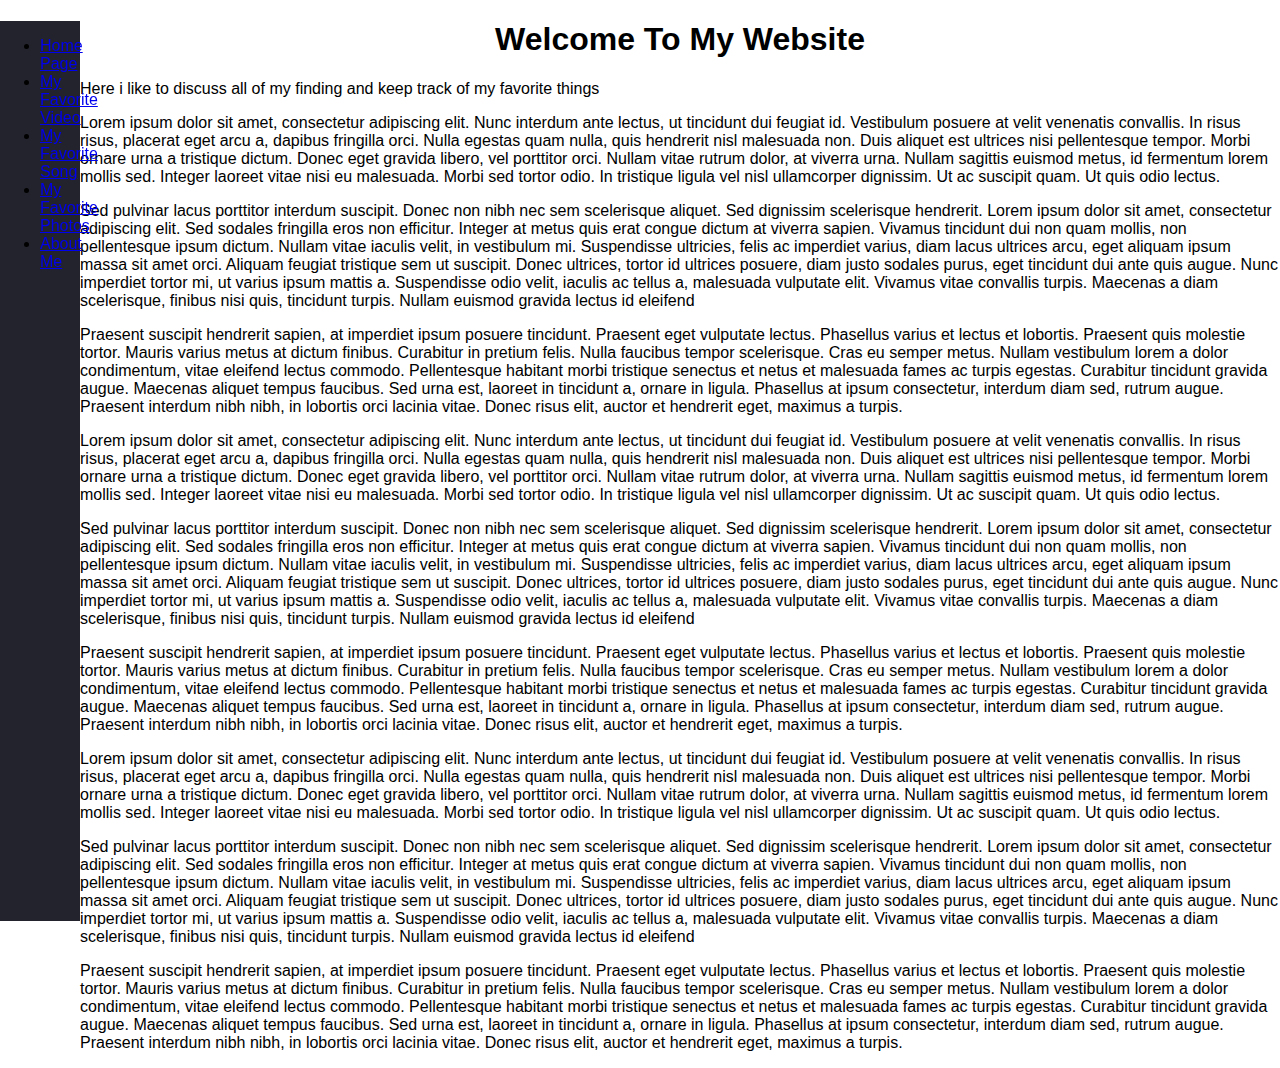
<file: index.html>
<!DOCTYPE html>
<html lang="en">
<head>
  <meta charset="UTF-8">
  <meta name="viewport" content="width=device-width, initial-scale=1.0">
  <title>Rowan Mayer</title>
  <link rel="stylesheet" href="styles.css"
</head>
<body>
  <nav class="navbar">
    <ul>
      <li><a href="index.html">Home Page</a></li>
      <li><a href="myfavvid.html">My Favorite Video</a></li>
      <li><a href="myfavsong.html">My Favorite Song</a></li>
      <li><a href="myfavphoto.html">My Favorite Photos</a></li>
      <li><a href="aboutme.html">About Me</a></li>
    </ul>
  </nav>
<main>
  <h1>Welcome To My Website</h1>
  <p>Here i like to discuss all of my finding and keep track of my favorite things</p>

  <p>
    Lorem ipsum dolor sit amet, consectetur adipiscing elit. Nunc interdum ante lectus, 
    ut tincidunt dui feugiat id. Vestibulum posuere at velit venenatis convallis. In risus 
    risus, placerat eget arcu a, dapibus fringilla orci. Nulla egestas quam nulla, quis hendrerit 
    nisl malesuada non. Duis aliquet est ultrices nisi pellentesque tempor. Morbi ornare urna a 
    tristique dictum. Donec eget gravida libero, vel porttitor orci. Nullam vitae rutrum dolor, 
    at viverra urna. Nullam sagittis euismod metus, id fermentum lorem mollis sed. Integer laoreet 
    vitae nisi eu malesuada. Morbi sed tortor odio. In tristique ligula vel nisl ullamcorper dignissim. Ut ac suscipit quam. Ut quis odio lectus.
  </p>
  <p>
    Sed pulvinar lacus porttitor interdum suscipit. Donec non nibh nec sem scelerisque aliquet. Sed dignissim scelerisque hendrerit. Lorem ipsum dolor sit 
    amet, consectetur adipiscing elit. Sed sodales fringilla eros non efficitur. Integer at metus quis erat congue dictum at viverra sapien. Vivamus tincidunt 
    dui non quam mollis, non pellentesque ipsum dictum. Nullam vitae iaculis velit, in vestibulum mi. Suspendisse ultricies, felis ac imperdiet varius, diam 
    lacus ultrices arcu, eget aliquam ipsum massa sit amet orci. Aliquam feugiat tristique sem ut suscipit. Donec ultrices, tortor id ultrices posuere, diam 
    justo sodales purus, eget tincidunt dui ante quis augue. Nunc imperdiet tortor mi, ut varius ipsum mattis a. Suspendisse odio velit, iaculis ac tellus a, 
    malesuada vulputate elit. Vivamus vitae convallis turpis. Maecenas a diam scelerisque, finibus nisi quis, tincidunt turpis. Nullam euismod gravida lectus 
    id eleifend
  </p>
  <p>
    Praesent suscipit hendrerit sapien, at imperdiet ipsum posuere tincidunt. Praesent eget vulputate lectus. Phasellus varius et lectus et lobortis. 
    Praesent quis molestie tortor. Mauris varius metus at dictum finibus. Curabitur in pretium felis. Nulla faucibus tempor scelerisque. Cras eu semper metus. 
    Nullam vestibulum lorem a dolor condimentum, vitae eleifend lectus commodo. Pellentesque habitant morbi tristique senectus et netus et malesuada fames ac 
    turpis egestas. Curabitur tincidunt gravida augue. Maecenas aliquet tempus faucibus. Sed urna est, laoreet in tincidunt a, ornare in ligula. Phasellus at 
    ipsum consectetur, interdum diam sed, rutrum augue. Praesent interdum nibh nibh, in lobortis orci lacinia vitae. Donec risus elit, auctor et hendrerit eget, 
    maximus a turpis.
  </p>
  <p>
    Lorem ipsum dolor sit amet, consectetur adipiscing elit. Nunc interdum ante lectus, 
    ut tincidunt dui feugiat id. Vestibulum posuere at velit venenatis convallis. In risus 
    risus, placerat eget arcu a, dapibus fringilla orci. Nulla egestas quam nulla, quis hendrerit 
    nisl malesuada non. Duis aliquet est ultrices nisi pellentesque tempor. Morbi ornare urna a 
    tristique dictum. Donec eget gravida libero, vel porttitor orci. Nullam vitae rutrum dolor, 
    at viverra urna. Nullam sagittis euismod metus, id fermentum lorem mollis sed. Integer laoreet 
    vitae nisi eu malesuada. Morbi sed tortor odio. In tristique ligula vel nisl ullamcorper dignissim. Ut ac suscipit quam. Ut quis odio lectus.
  </p>
  <p>
    Sed pulvinar lacus porttitor interdum suscipit. Donec non nibh nec sem scelerisque aliquet. Sed dignissim scelerisque hendrerit. Lorem ipsum dolor sit 
    amet, consectetur adipiscing elit. Sed sodales fringilla eros non efficitur. Integer at metus quis erat congue dictum at viverra sapien. Vivamus tincidunt 
    dui non quam mollis, non pellentesque ipsum dictum. Nullam vitae iaculis velit, in vestibulum mi. Suspendisse ultricies, felis ac imperdiet varius, diam 
    lacus ultrices arcu, eget aliquam ipsum massa sit amet orci. Aliquam feugiat tristique sem ut suscipit. Donec ultrices, tortor id ultrices posuere, diam 
    justo sodales purus, eget tincidunt dui ante quis augue. Nunc imperdiet tortor mi, ut varius ipsum mattis a. Suspendisse odio velit, iaculis ac tellus a, 
    malesuada vulputate elit. Vivamus vitae convallis turpis. Maecenas a diam scelerisque, finibus nisi quis, tincidunt turpis. Nullam euismod gravida lectus 
    id eleifend
  </p>
  <p>
    Praesent suscipit hendrerit sapien, at imperdiet ipsum posuere tincidunt. Praesent eget vulputate lectus. Phasellus varius et lectus et lobortis. 
    Praesent quis molestie tortor. Mauris varius metus at dictum finibus. Curabitur in pretium felis. Nulla faucibus tempor scelerisque. Cras eu semper metus. 
    Nullam vestibulum lorem a dolor condimentum, vitae eleifend lectus commodo. Pellentesque habitant morbi tristique senectus et netus et malesuada fames ac 
    turpis egestas. Curabitur tincidunt gravida augue. Maecenas aliquet tempus faucibus. Sed urna est, laoreet in tincidunt a, ornare in ligula. Phasellus at 
    ipsum consectetur, interdum diam sed, rutrum augue. Praesent interdum nibh nibh, in lobortis orci lacinia vitae. Donec risus elit, auctor et hendrerit eget, 
    maximus a turpis.
  </p>
  <p>
    Lorem ipsum dolor sit amet, consectetur adipiscing elit. Nunc interdum ante lectus, 
    ut tincidunt dui feugiat id. Vestibulum posuere at velit venenatis convallis. In risus 
    risus, placerat eget arcu a, dapibus fringilla orci. Nulla egestas quam nulla, quis hendrerit 
    nisl malesuada non. Duis aliquet est ultrices nisi pellentesque tempor. Morbi ornare urna a 
    tristique dictum. Donec eget gravida libero, vel porttitor orci. Nullam vitae rutrum dolor, 
    at viverra urna. Nullam sagittis euismod metus, id fermentum lorem mollis sed. Integer laoreet 
    vitae nisi eu malesuada. Morbi sed tortor odio. In tristique ligula vel nisl ullamcorper dignissim. Ut ac suscipit quam. Ut quis odio lectus.
  </p>
  <p>
    Sed pulvinar lacus porttitor interdum suscipit. Donec non nibh nec sem scelerisque aliquet. Sed dignissim scelerisque hendrerit. Lorem ipsum dolor sit 
    amet, consectetur adipiscing elit. Sed sodales fringilla eros non efficitur. Integer at metus quis erat congue dictum at viverra sapien. Vivamus tincidunt 
    dui non quam mollis, non pellentesque ipsum dictum. Nullam vitae iaculis velit, in vestibulum mi. Suspendisse ultricies, felis ac imperdiet varius, diam 
    lacus ultrices arcu, eget aliquam ipsum massa sit amet orci. Aliquam feugiat tristique sem ut suscipit. Donec ultrices, tortor id ultrices posuere, diam 
    justo sodales purus, eget tincidunt dui ante quis augue. Nunc imperdiet tortor mi, ut varius ipsum mattis a. Suspendisse odio velit, iaculis ac tellus a, 
    malesuada vulputate elit. Vivamus vitae convallis turpis. Maecenas a diam scelerisque, finibus nisi quis, tincidunt turpis. Nullam euismod gravida lectus 
    id eleifend
  </p>
  <p>
    Praesent suscipit hendrerit sapien, at imperdiet ipsum posuere tincidunt. Praesent eget vulputate lectus. Phasellus varius et lectus et lobortis. 
    Praesent quis molestie tortor. Mauris varius metus at dictum finibus. Curabitur in pretium felis. Nulla faucibus tempor scelerisque. Cras eu semper metus. 
    Nullam vestibulum lorem a dolor condimentum, vitae eleifend lectus commodo. Pellentesque habitant morbi tristique senectus et netus et malesuada fames ac 
    turpis egestas. Curabitur tincidunt gravida augue. Maecenas aliquet tempus faucibus. Sed urna est, laoreet in tincidunt a, ornare in ligula. Phasellus at 
    ipsum consectetur, interdum diam sed, rutrum augue. Praesent interdum nibh nibh, in lobortis orci lacinia vitae. Donec risus elit, auctor et hendrerit eget, 
    maximus a turpis.
  </p>
</main>

</body>
</html>
</file>
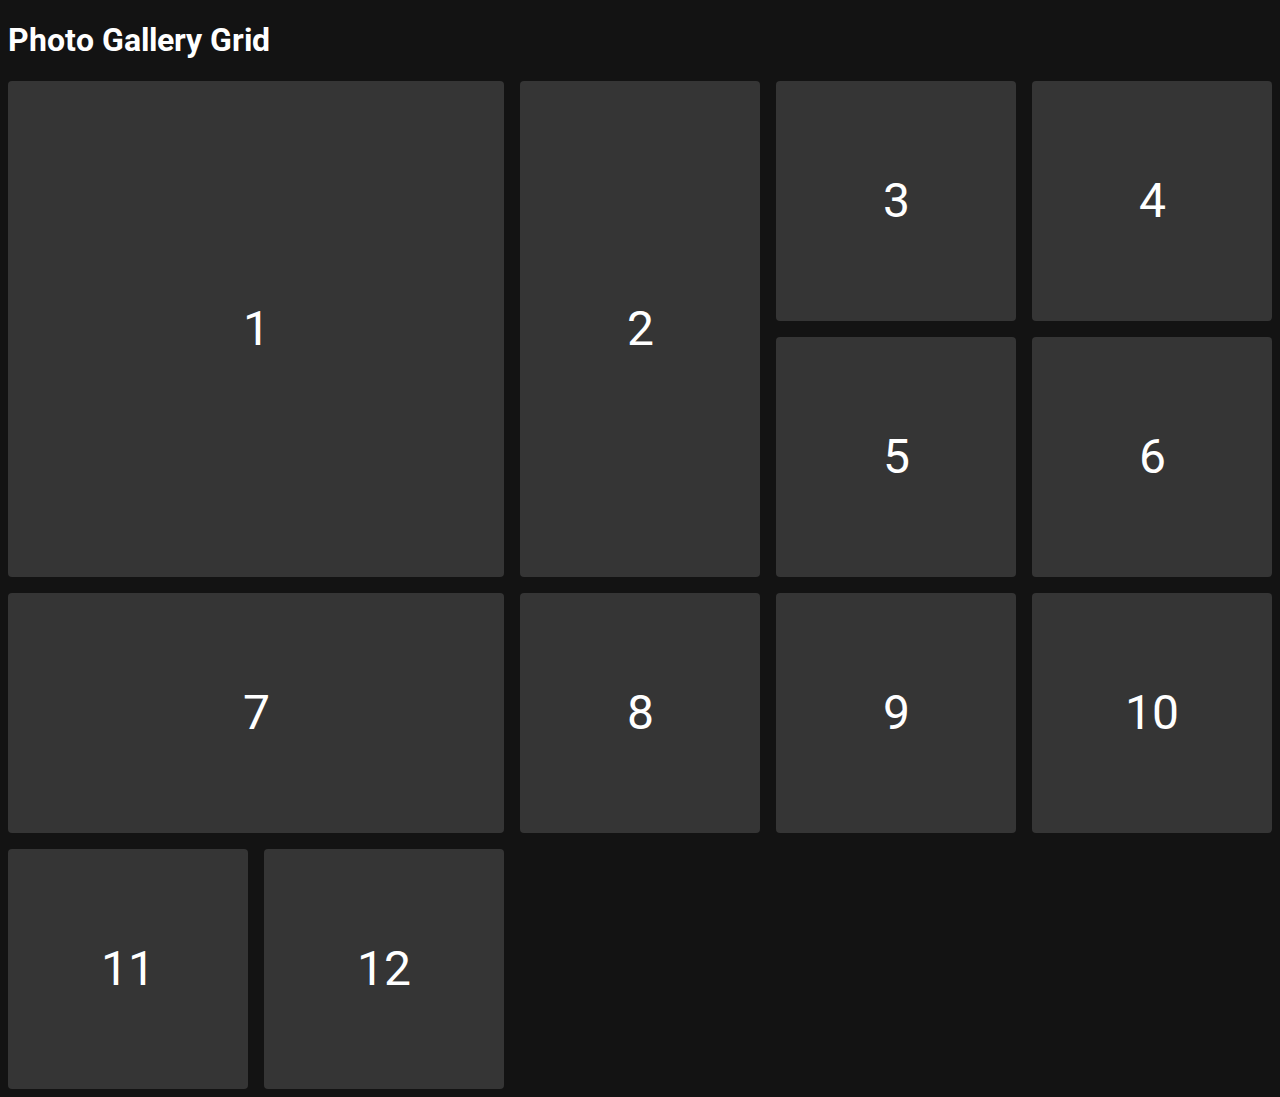
<file: myfavphoto.html>
<!DOCTYPE html>
<html lang="en">
<head>
    <meta charset="UTF-8">
    <meta name="viewport" content="width=device-width, initial-scale=1.0">
    <title>Document</title>
    <link rel="stylesheet" href="myfavphoto.css">
</head>
<body>
    <h1>Photo Gallery Grid</h1>

    <div class="photo-grid">
      <div
        class="card card-tall card-wide"
        style="background-image:url('https://images.unsplash.com/photo-1558981359-219d6364c9c8?ixlib=rb-1.2.1&ixid=eyJhcHBfaWQiOjEyMDd9&auto=format&fit=crop&w=2100&q=80')"
      >
        1
      </div>
      <div
        class="card card-tall"
        style="background-image:url('https://images.unsplash.com/photo-1583585635793-0e1894c169bd?ixlib=rb-1.2.1&ixid=eyJhcHBfaWQiOjEyMDd9&auto=format&fit=crop&w=913&q=80')"
      >
        2
      </div>
      <div
        class="card"
        style="background-image:url('https://images.unsplash.com/photo-1583531172005-814191b8b6c0?ixlib=rb-1.2.1&ixid=eyJhcHBfaWQiOjEyMDd9&auto=format&fit=crop&w=975&q=80')"
      >
        3
      </div>
      <div
        class="card"
        style="background-image:url('https://images.unsplash.com/photo-1583426573939-97d09302d76a?ixlib=rb-1.2.1&ixid=eyJhcHBfaWQiOjEyMDd9&auto=format&fit=crop&w=968&q=80')"
      >
        4
      </div>
      <div
        class="card"
        style="background-image:url('https://images.unsplash.com/photo-1583532452513-a02186582ccd?ixlib=rb-1.2.1&ixid=eyJhcHBfaWQiOjEyMDd9&auto=format&fit=crop&w=1950&q=80')"
      >
        5
      </div>
      <div
        class="card"
        style="background-image:url('https://images.unsplash.com/photo-1583445013765-46c20c4a6772?ixlib=rb-1.2.1&ixid=eyJhcHBfaWQiOjEyMDd9&auto=format&fit=crop&w=1950&q=80')"
      >
        6
      </div>
      <div
        class="card card-wide"
        style="background-image:url('https://images.unsplash.com/photo-1583562835057-a62d1beffbf3?ixlib=rb-1.2.1&ixid=eyJhcHBfaWQiOjEyMDd9&auto=format&fit=crop&w=949&q=80')"
      >
        7
      </div>
      <div
        class="card"
        style="background-image:url('https://images.unsplash.com/photo-1583483425010-c566431a7710?ixlib=rb-1.2.1&ixid=eyJhcHBfaWQiOjEyMDd9&auto=format&fit=crop&w=1951&q=80')"
      >
        8
      </div>
      <div
        class="card"
        style="background-image:url('https://images.unsplash.com/photo-1583500557349-fb5238f8d946?ixlib=rb-1.2.1&ixid=eyJhcHBfaWQiOjEyMDd9&auto=format&fit=crop&w=1949&q=80')"
      >
        9
      </div>
      <div
        class="card"
        style="background-image:url('https://images.unsplash.com/photo-1583468323330-9032ad490fed?ixlib=rb-1.2.1&ixid=eyJhcHBfaWQiOjEyMDd9&auto=format&fit=crop&w=1955&q=80')"
      >
        10
      </div>
      <div
        class="card"
        style="background-image:url('https://images.unsplash.com/photo-1583425423320-2386622cd2e4?ixlib=rb-1.2.1&ixid=eyJhcHBfaWQiOjEyMDd9&auto=format&fit=crop&w=1980&q=80')"
      >
        11
      </div>
      <div
        class="card"
        style="background-image:url('https://images.unsplash.com/photo-1583518257225-f9a8081f6a84?ixlib=rb-1.2.1&ixid=eyJhcHBfaWQiOjEyMDd9&auto=format&fit=crop&w=1950&q=80')"
      >
        12
      </div>
    </div>
</body>
</html>
</file>
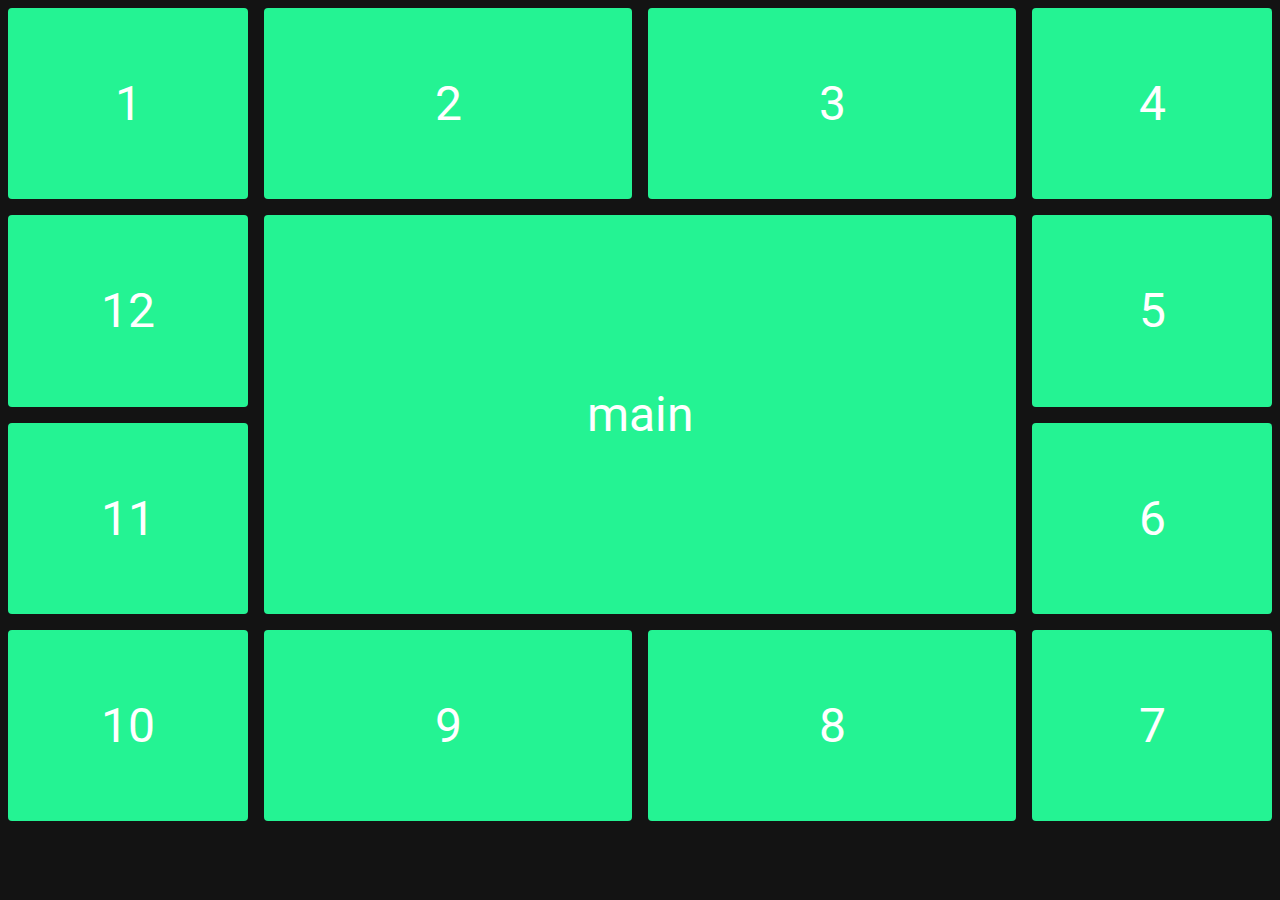
<file: myfavsong.html>
<!DOCTYPE html>
<html lang="en">
<head>
    <meta charset="UTF-8">
    <meta name="viewport" content="width=device-width, initial-scale=1.0">
    <link rel="stylesheet" href="myfavsong.css">
    <title>My Fav Vid!</title>
</head>
<body>
    <section class="animated-grid">
        <div class="card">1</div>
        <div class="card">2</div>
        <div class="card">3</div>
        <div class="card">4</div>
        <div class="card">5</div>
        <div class="card">6</div>
        <div class="card">7</div>
        <div class="card">8</div>
        <div class="card">9</div>
        <div class="card">10</div>
        <div class="card">11</div>
        <div class="card">12</div>
        <div class="card">main</div>
    </section>
</body>
</html>
</file>
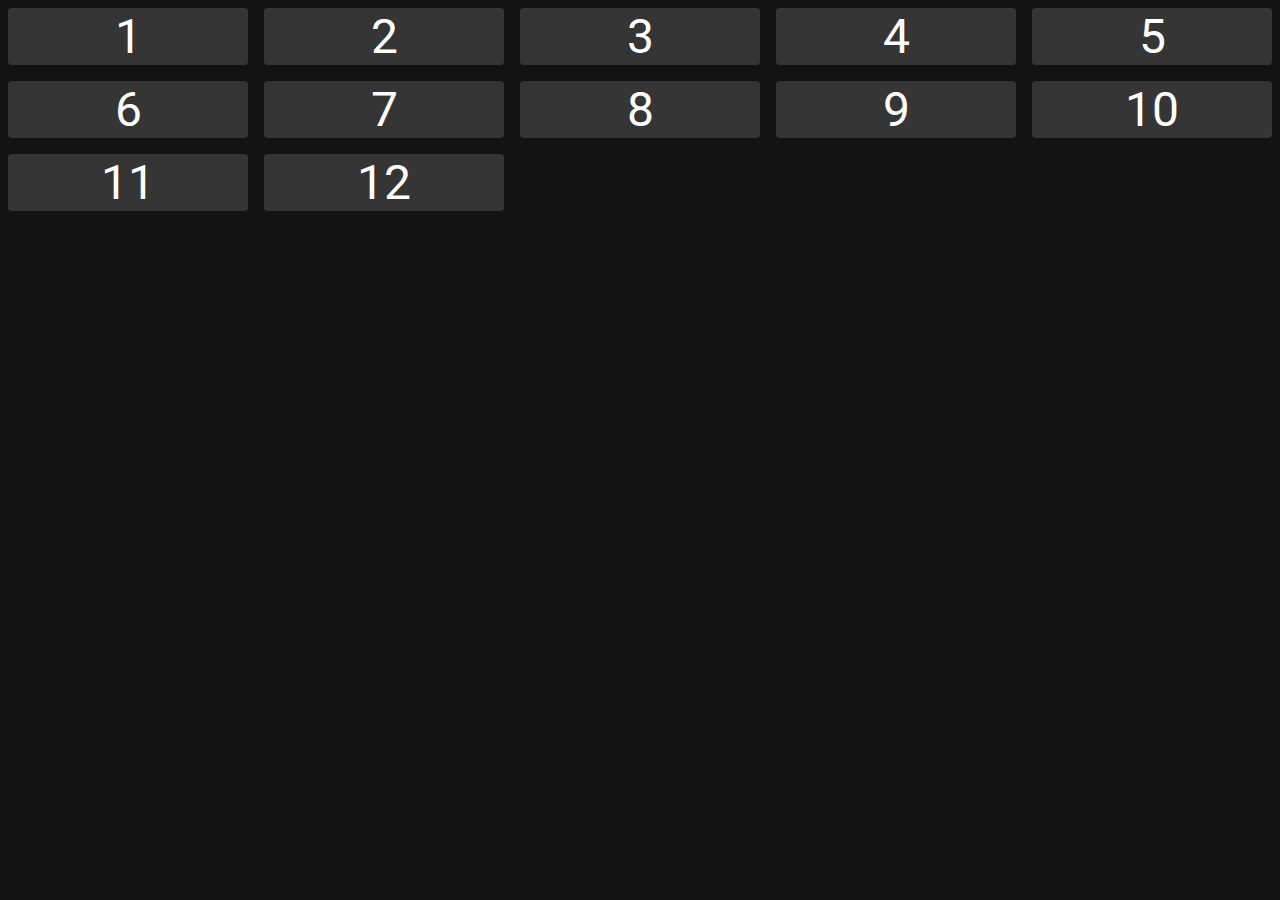
<file: myfavvid.html>
<!DOCTYPE html>
<html lang="en">
<head>
    <meta charset="UTF-8">
    <meta name="viewport" content="width=device-width, initial-scale=1.0">
    <link rel="stylesheet" href="myfavvid.css">
    <title>My Fav Vid!</title>
</head>
<body>
    <section class="basic-grid">
        <div class="card">1</div>
        <div class="card">2</div>
        <div class="card">3</div>
        <div class="card">4</div>
        <div class="card">5</div>
        <div class="card">6</div>
        <div class="card">7</div>
        <div class="card">8</div>
        <div class="card">9</div>
        <div class="card">10</div>
        <div class="card">11</div>
        <div class="card">12</div>
    </section>
</body>
</html>
</file>
<file: styles.css>
@import url("https://fonts.googleapis.com/css2?family=Roboto:wght@100;400;700&display=swap");
h1 {
  display: flex;
  justify-content: center;

  font-family: "Roboto:400", sans-serif;
}

p {
  font-family: "Roboto:100", sans-serif;
  font-size: 1em;
}
a {
  font-family: "Roboto:700", sans-serif;
}

:root {
  font-size: 16px;
  --text-primary: #b6b6b6;
  --text-secondary: #ececec;
  --bg-primary: #23232e;
  --bg-secondary: #141418;
}

body {
  color: black;
  background-color: white;
  margin: 0;
  padding: 0;
}

main {
  margin-left: 5rem;
}

body::-webkit-scrollbar {
  width: 0.25rem;

}

body::-webkit-scrollbar-track {
  background: #1e1e24;
}

body::-webkit-scrollbar-thumb {
  background: #6649b8;
}

.navbar {
  width: 5rem;
  height: 100vh;
  position: fixed;
  background-color: var(--bg-primary);
  
}
</file>
<file: myfavphoto.css>
@import url("https://fonts.googleapis.com/css2?family=Roboto:wght@100;400;700&display=swap");

body {
  background: rgb(19, 19, 19);
  color: #fff;
  font-family: "Roboto", sans-serif;
}

.card {
  display: flex;
  flex-direction: column;
  justify-content: center;
  align-items: center;
  background: #353535;
  font-size: 3em;
  color: #fff;
  box-shadow: rgba(3, 8, 20, 0.1) 0px 0.15rem 0.5rem,
    rgba(2, 8, 20, 0.1) 0px 0.075 0.175;
  height: 100%;
  width: 100%;
  border-radius: 4px;
  transition: all 500ms;
  overflow: hidden;
  background-size: cover;
  background-position: center;
  background-repeat: no-repeat;
}

.card:hover {
  box-shadow: rgba(2, 8, 20, 0.1) 0px 0.35em 1.175em,
    rgba(2, 8, 20, 0.1) 0px 0.175em 0.5em;
  transform: translateY(-3px) scale(1.1);
}

.photo-grid {
  display: grid;
  gap: 1rem;
  grid-template-columns: repeat(auto-fill, minmax(240px, 1fr));
  grid-auto-rows: 240px;
}

@media screen and (min-width: 600px) {
.card-tall {
  grid-row: span 2 / auto;
}

.card-wide {
  grid-column: span 2 / auto;
}
}
</file>
<file: myfavsong.css>
@import url("https://fonts.googleapis.com/css2?family=Roboto:wght@100;400;700&display=swap");

body {
  background: rgb(19, 19, 19);
  color: #fff;
  font-family: "Roboto", sans-serif;
}

.card {
  display: flex;
  flex-direction: column;
  justify-content: center;
  align-items: center;
  background: #353535;
  font-size: 3em;
  color: #fff;
  box-shadow: rgba(3, 8, 20, 0.1) 0px 0.15rem 0.5rem,
    rgba(2, 8, 20, 0.1) 0px 0.075 0.175;
  height: 100%;
  width: 100%;
  border-radius: 4px;
  transition: all 500ms;
  overflow: hidden;
  background-size: cover;
  background-position: center;
  background-repeat: no-repeat;
  background-color: rgb(36, 243, 147);
  animation: cardEntrance 700ms ease-out;
  animation-fill-mode: backwards;
}

.card:hover {
  box-shadow: rgba(2, 8, 20, 0.1) 0px 0.35em 1.175em,
    rgba(2, 8, 20, 0.1) 0px 0.175em 0.5em;
  transform: translateY(-3px) scale(1.1);
}

.animated-grid {
  height: 85vh;
  display: grid;
  gap: 1rem;

  grid-template-areas:
    "a  b  c  d"
    "l  s s e"
    "k  s s f"
    "j  i  h  g";

  grid-template-rows: repeat(4, 25%);
  grid-template-columns: 240px auto auto 240px;

  --stagger-delay: 100ms;
}

@keyframes cardEntrance {
  from {
    opacity: 0;
    transform: scale(0.3);
    filter: hue-rotate(180deg);
  }
  to {
    opacity: 1;
    transform: scale(1);
    filter: hue-rotate(0deg);
  }
}

.card:nth-child(1) {
  grid-area: a;
}

.card:nth-child(2) {
  grid-area: b;
  animation-delay: calc(2 * var(--stagger-delay));
}
.card:nth-child(3) {
  grid-area: c;
  animation-delay: calc(3 * var(--stagger-delay));
}
.card:nth-child(4) {
  grid-area: d;
  animation-delay: calc(4 * var(--stagger-delay));
}
.card:nth-child(5) {
  grid-area: e;
  animation-delay: calc(5 * var(--stagger-delay));
}
.card:nth-child(6) {
  grid-area: f;
  animation-delay: calc(6 * var(--stagger-delay));
}
.card:nth-child(7) {
  grid-area: g;
  animation-delay: calc(7 * var(--stagger-delay));
}
.card:nth-child(8) {
  grid-area: h;
  animation-delay: calc(8 * var(--stagger-delay));
}
.card:nth-child(9) {
  grid-area: i;
  animation-delay: calc(9 * var(--stagger-delay));
}
.card:nth-child(10) {
  grid-area: j;
  animation-delay: calc(10 * var(--stagger-delay));
}
.card:nth-child(11) {
  grid-area: k;
  animation-delay: calc(11 * var(--stagger-delay));
}
.card:nth-child(12) {
  grid-area: l;
  animation-delay: calc(12 * var(--stagger-delay));
}
.card:last-child {
  grid-area: s;
  animation-delay: calc(13 * var(--stagger-delay));
}
</file>
<file: myfavvid.css>
@import url("https://fonts.googleapis.com/css2?family=Roboto:wght@100;400;700&display=swap");

body {
  background: rgb(19, 19, 19);
  color: #fff;
  font-family: "Roboto", sans-serif;
}

.card {
  display: flex;
  flex-direction: column;
  justify-content: center;
  align-items: center;
  background: #353535;
  font-size: 3em;
  color: #fff;
  box-shadow: rgba(3, 8, 20, 0.1) 0px 0.15rem 0.5rem,
    rgba(2, 8, 20, 0.1) 0px 0.075 0.175;
  height: 100%;
  width: 100%;
  border-radius: 4px;
  transition: all 500ms;
  overflow: hidden;
  background-size: cover;
  background-position: center;
  background-repeat: no-repeat;
}

.card:hover {
  box-shadow: rgba(2, 8, 20, 0.1) 0px 0.35em 1.175em,
    rgba(2, 8, 20, 0.1) 0px 0.175em 0.5em;
  transform: translateY(-3px) scale(1.1);
}

/*css grid. each code line does the same thing*/
.basic-grid {
  display: grid;
  gap: 1rem;
  grid-template-columns: 1fr 1fr 1fr 1fr 1fr 1fr 1fr 1fr 1fr 1fr 1fr 1fr;
  /*easier version of above */
  grid-template-columns: repeat(12, 1fr);
  /* repeate to costomize each card to be 240px wide and on fr in between */
  grid-template-columns: repeat(12, minmax(240px, 1fr));
  /*fix overflow to the right */
  grid-template-columns: repeat(auto-fill, minmax(240px, 1fr));
  
}
</file>
